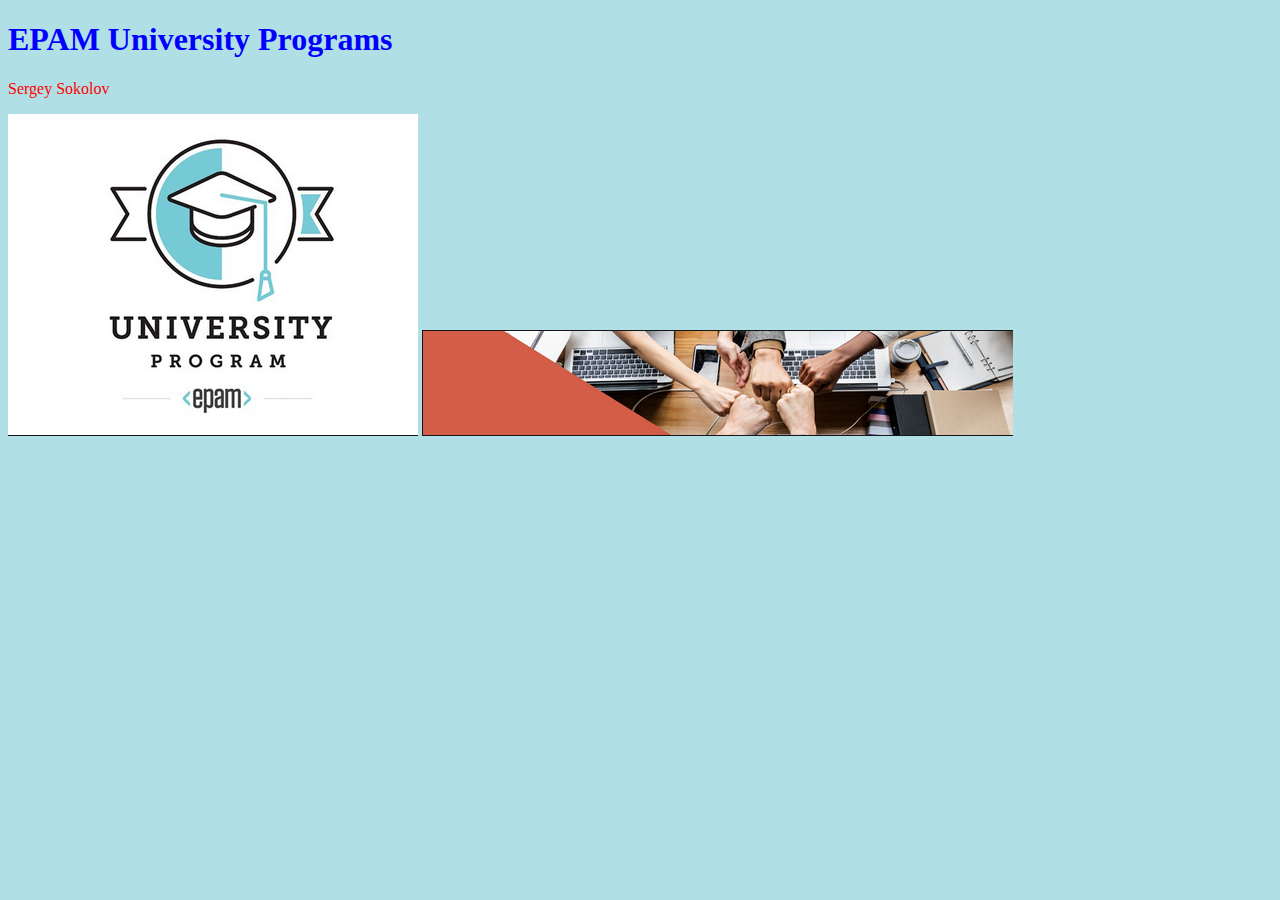
<file: m1/task1.1/index.html>
<!DOCTYPE html>

<html>

<head>
  <link rel="stylesheet" href="styles/styles.css">
</head>

<body>

<h1>EPAM University Programs</h1>
<p>Sergey Sokolov</p>

<img src="images/image-1.png" alt="Epam">
<img src="images/image-2.png" alt="Hands">

</body>
</html>
</file>
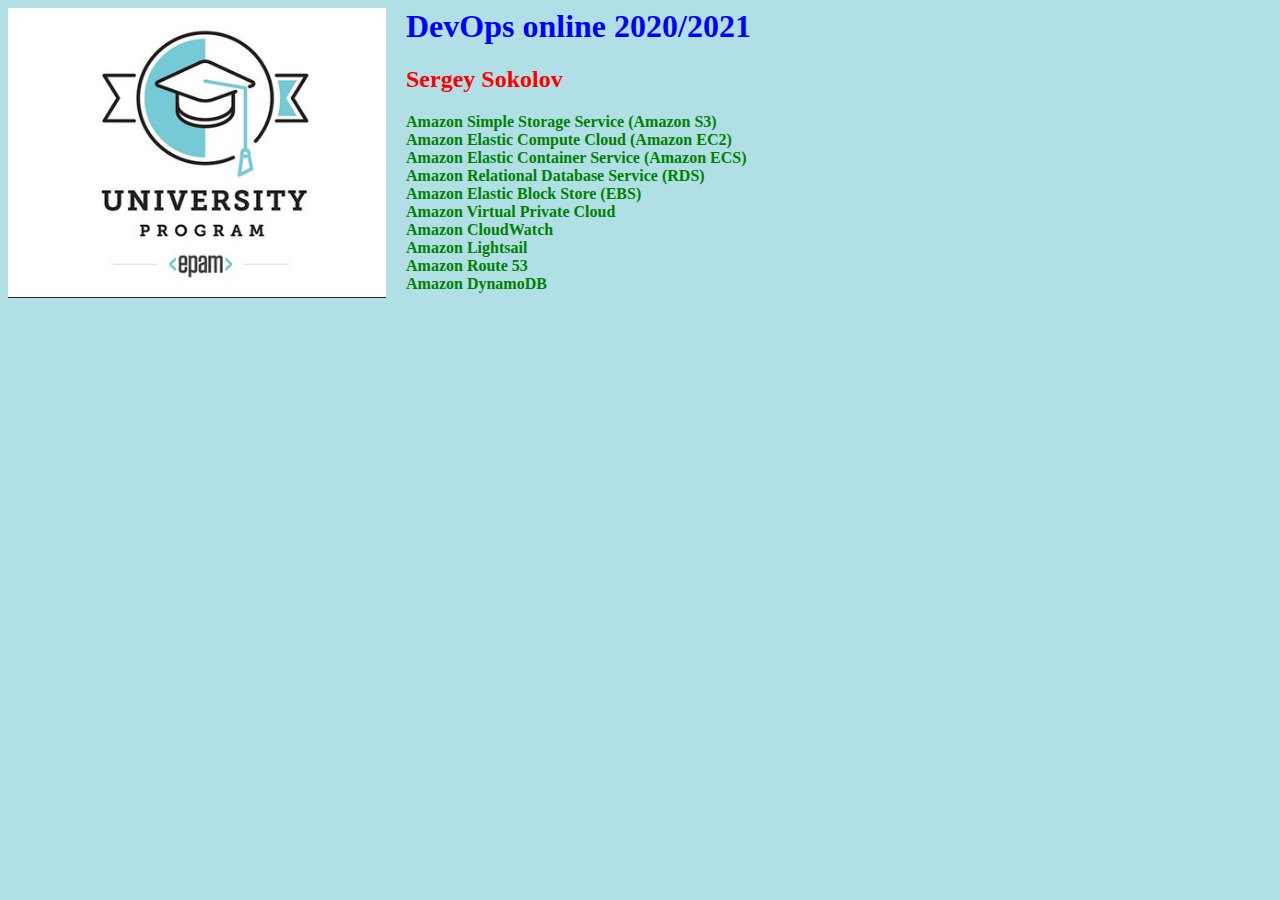
<file: m8/task8.1/app/web/index.html>
<html>
<head>
   <meta http-equiv = "Content-Type" content = "text/html; charset=utf-8" />
   <title> DevOps online 2020/2021 </title >
   <link rel = "stylesheet" href = "styles.css" />
</head>

<body>
   <div id="image">
     <img src="image.png" alt="image" width="378" height="290"> 
   </div>
   
   <h1>DevOps online 2020/2021</h1>
   <h2>Sergey Sokolov</h2> </div>
          <b> Amazon Simple Storage Service (Amazon S3) <br />
               Amazon Elastic Compute Cloud (Amazon EC2) <br />
               Amazon Elastic Container Service (Amazon ECS) <br />
               Amazon Relational Database Service (RDS) <br />
               Amazon Elastic Block Store (EBS) <br />
               Amazon Virtual Private Cloud <br />
               Amazon CloudWatch <br />
               Amazon Lightsail <br />
               Amazon Route 53 <br />
               Amazon DynamoDB 
          </b>
  
</body>
</html>
</file>
<file: m1/task1.1/styles/styles.css>
body {
  background-color: powderblue;
}
h1 {
  color: blue;
}
p {
  color: red;
}
</file>
<file: m8/task8.1/app/web/styles.css>
body {
  background-color: powderblue;
}

h1 {
  color: blue;
}

h2 {
  color: red;   
}

b  {
  color: green;
}

#image {
   float: left;
   width: 398px;
   height: 310px;
}
</file>
